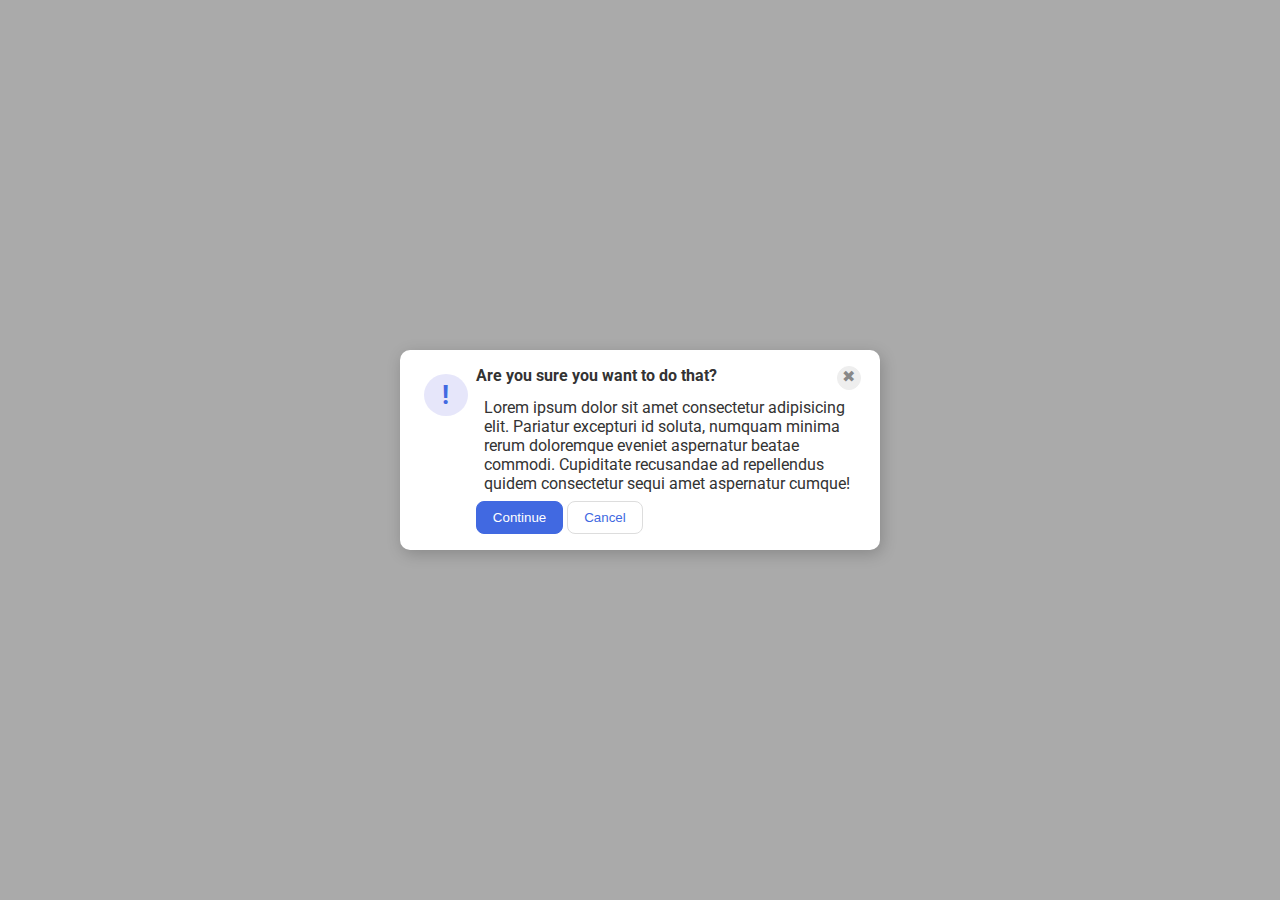
<file: flex/05-flex-modal/index.html>
<!DOCTYPE html>
<html lang="en">
  <head>
    <meta charset="UTF-8">
    <meta http-equiv="X-UA-Compatible" content="IE=edge">
    <meta name="viewport" content="width=device-width, initial-scale=1.0">
    <link rel="stylesheet" href="style.css">
    <title>Modal</title>
  </head>
  <body>
    <div class="modal">
      <div class ="container">
        <div class="icon">!</div>
          <div class="subcontainer">
            <div class="container2">
              <div class="header">Are you sure you want to do that?</div>
              <button class="close-button">✖</button>
            </div>
            <div class="container3">
              <div class="text">Lorem ipsum dolor sit amet consectetur adipisicing elit. Pariatur excepturi id soluta, numquam minima rerum doloremque eveniet aspernatur beatae commodi. Cupiditate recusandae ad repellendus quidem consectetur sequi amet aspernatur cumque!</div>
            </div>
              <button class="continue">Continue</button>
              <button class="cancel">Cancel</button>
          </div>
      </div>
    </div>
  </body>
</html>
</file>
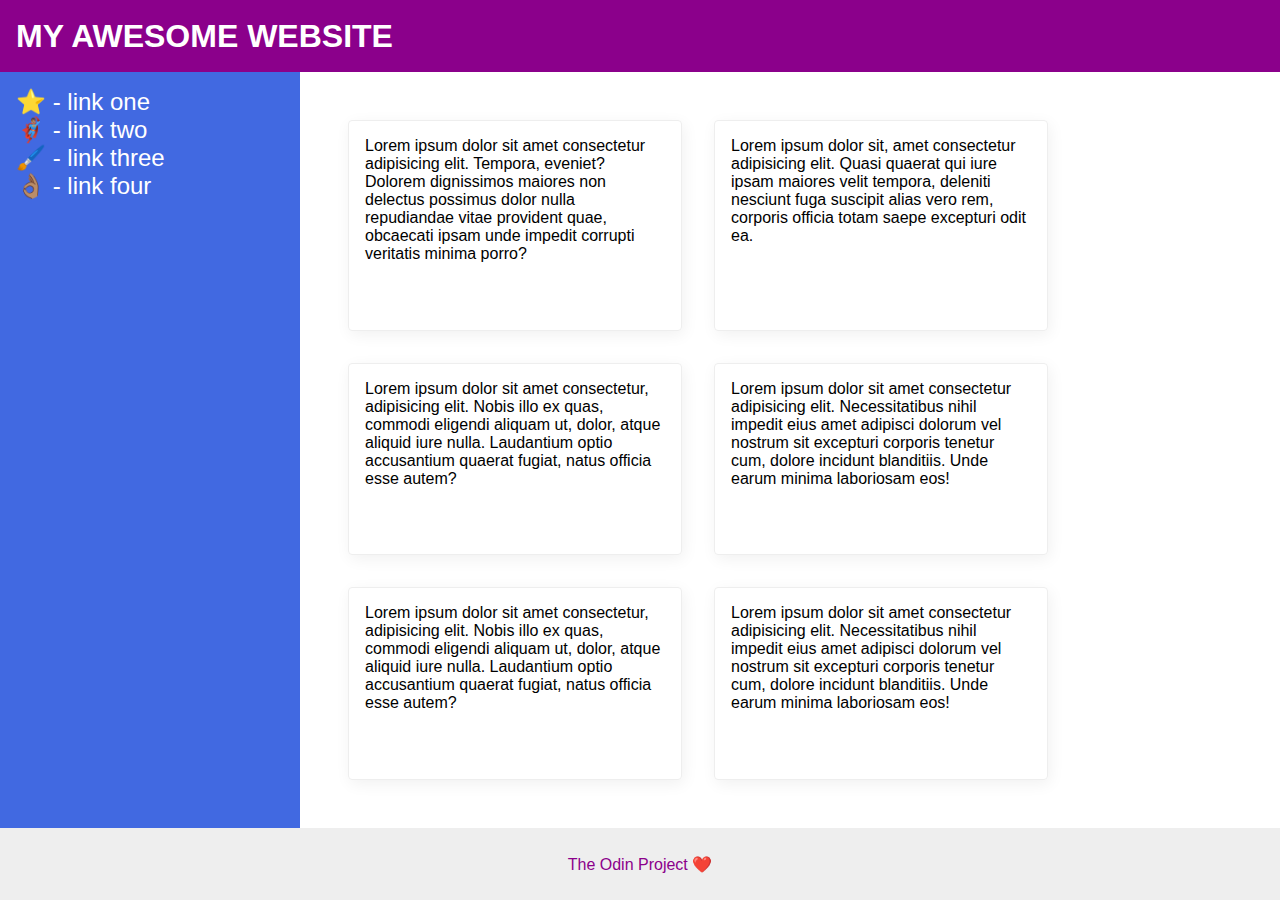
<file: flex/07-flex-layout-2/index.html>
<!DOCTYPE html>
<html lang="en">
  <head>
    <meta charset="UTF-8">
    <meta http-equiv="X-UA-Compatible" content="IE=edge">
    <meta name="viewport" content="width=device-width, initial-scale=1.0">
    <title>The Holy Grail</title>
    <link rel="stylesheet" href="style.css">
  </head>
  <body>
    <div class="header">
      MY AWESOME WEBSITE
    </div>
    <div class="body">
    <div class="sidebar">
      <ul>
        <li><a href="#">⭐ - link one</a></li>
        <li><a href="#">🦸🏽‍♂️ - link two</a></li>
        <li><a href="#">🖌️ - link three</a></li>
        <li><a href="#">👌🏽 - link four</a></li>
      </ul>
    </div>
    <div class="container">
      <div class="card">Lorem ipsum dolor sit amet consectetur adipisicing elit. Tempora, eveniet? Dolorem dignissimos maiores non delectus possimus dolor nulla repudiandae vitae provident quae, obcaecati ipsam unde impedit corrupti veritatis minima porro?</div>
      <div class="card">Lorem ipsum dolor sit, amet consectetur adipisicing elit. Quasi quaerat qui iure ipsam maiores velit tempora, deleniti nesciunt fuga suscipit alias vero rem, corporis officia totam saepe excepturi odit ea.</div>
      <div class="card">Lorem ipsum dolor sit amet consectetur, adipisicing elit. Nobis illo ex quas, commodi eligendi aliquam ut, dolor, atque aliquid iure nulla. Laudantium optio accusantium quaerat fugiat, natus officia esse autem?</div>
      <div class="card">Lorem ipsum dolor sit amet consectetur adipisicing elit. Necessitatibus nihil impedit eius amet adipisci dolorum vel nostrum sit excepturi corporis tenetur cum, dolore incidunt blanditiis. Unde earum minima laboriosam eos!</div>
      <div class="card">Lorem ipsum dolor sit amet consectetur, adipisicing elit. Nobis illo ex quas, commodi eligendi aliquam ut, dolor, atque aliquid iure nulla. Laudantium optio accusantium quaerat fugiat, natus officia esse autem?</div>
      <div class="card">Lorem ipsum dolor sit amet consectetur adipisicing elit. Necessitatibus nihil impedit eius amet adipisci dolorum vel nostrum sit excepturi corporis tenetur cum, dolore incidunt blanditiis. Unde earum minima laboriosam eos!</div>
    </div>
  </div>
    <div class="footer">
      The Odin Project ❤️
    </div>
  </body>
</html>
</file>
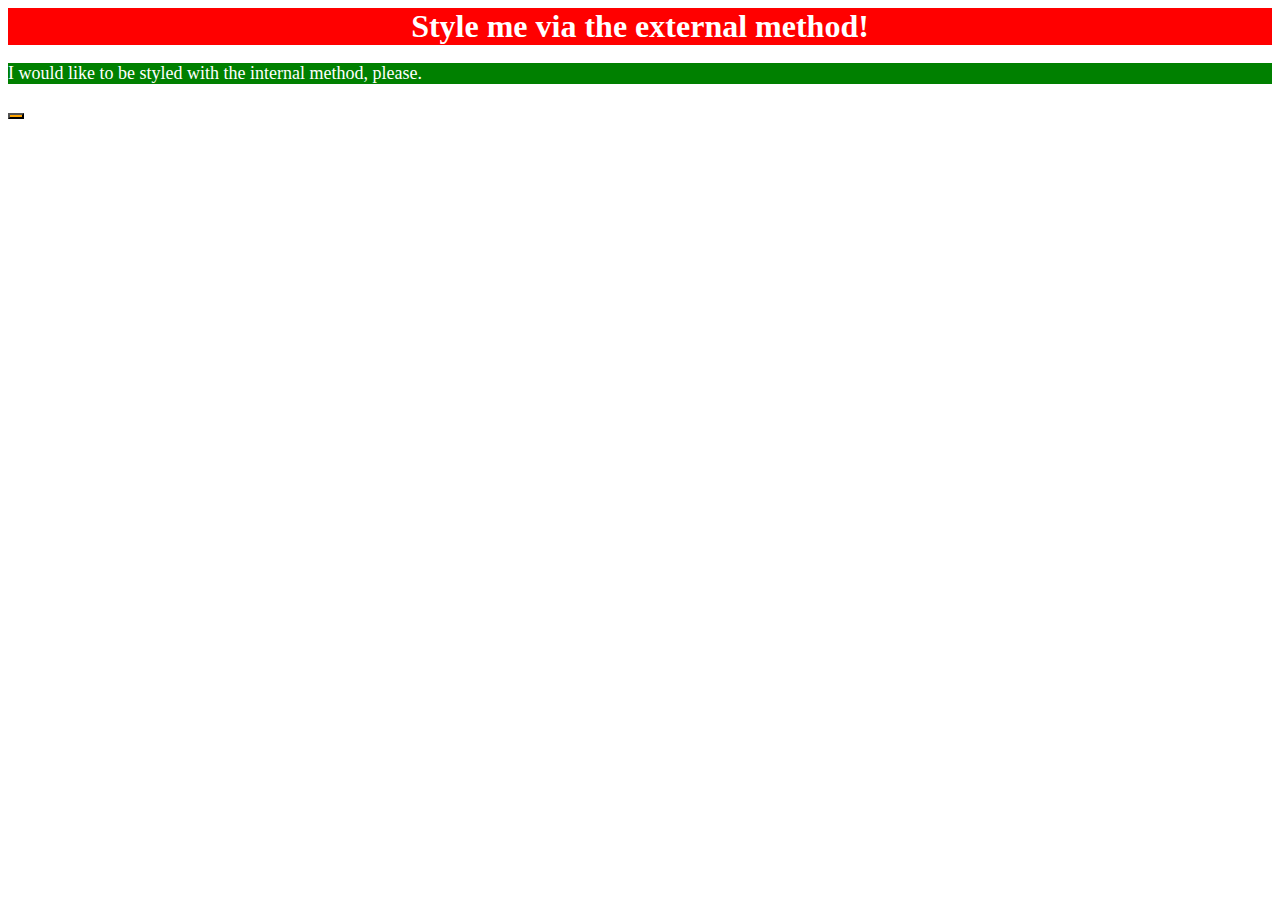
<file: foundations/01-css-methods/index.html>
<!DOCTYPE html>
<html lang="en">
  <head>
    <meta charset="UTF-8">
    <meta http-equiv="X-UA-Compatible" content="IE=edge">
    <meta name="viewport" content="width=device-width, initial-scale=1.0">
    <link rel="stylesheet" href="../static/css/styles.css">
    <title>Methods for Adding CSS</title>
    <style>
      p {
    color: white;
    background-color: green;
    font-size: 18px;
  }
    </style>
  </head>
  <body>
    <div>Style me via the external method!</div>
    <p>I would like to be styled with the internal method, please.</p>
    <button style="background-color: orange; font-size: 18px;"Inline Method</button>
  </body>
</html>
</file>
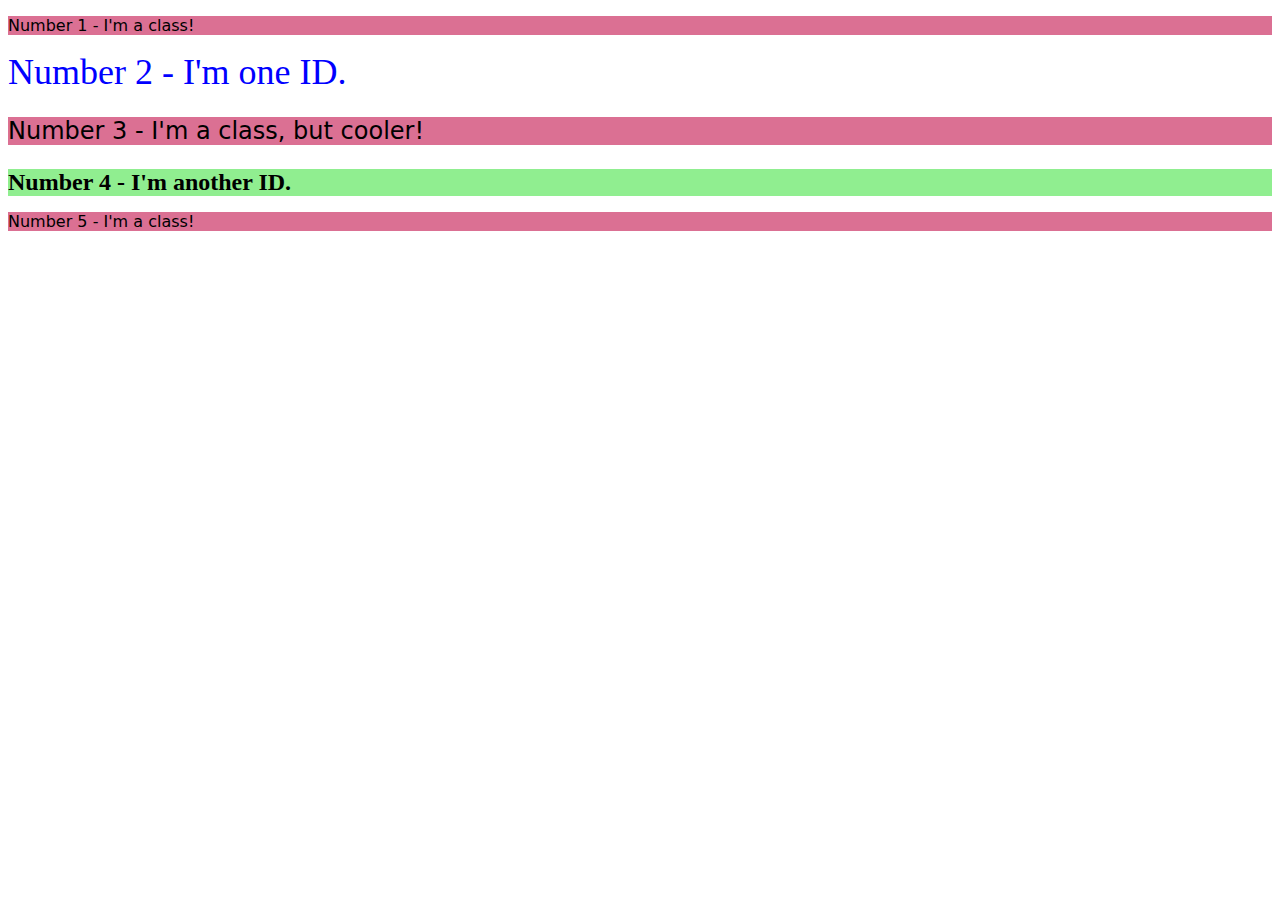
<file: foundations/02-class-id-selectors/index.html>
<!DOCTYPE html>
<html lang="en">
  <head>
    <meta charset="UTF-8">
    <meta http-equiv="X-UA-Compatible" content="IE=edge">
    <meta name="viewport" content="width=device-width, initial-scale=1.0">
    <title>Class and ID Selectors</title>
    <link rel="stylesheet" href="style.css">
  </head>
  <body>
    <p class="class1">Number 1 - I'm a class!</p>
    <div id="id1">Number 2 - I'm one ID.</div>
    <p class="class1 cooler">Number 3 - I'm a class, but cooler!</p>
    <div id="id2" class="cooler">Number 4 - I'm another ID.</div>
    <p class="class1">Number 5 - I'm a class!</p>
  </body>
</html>
</file>
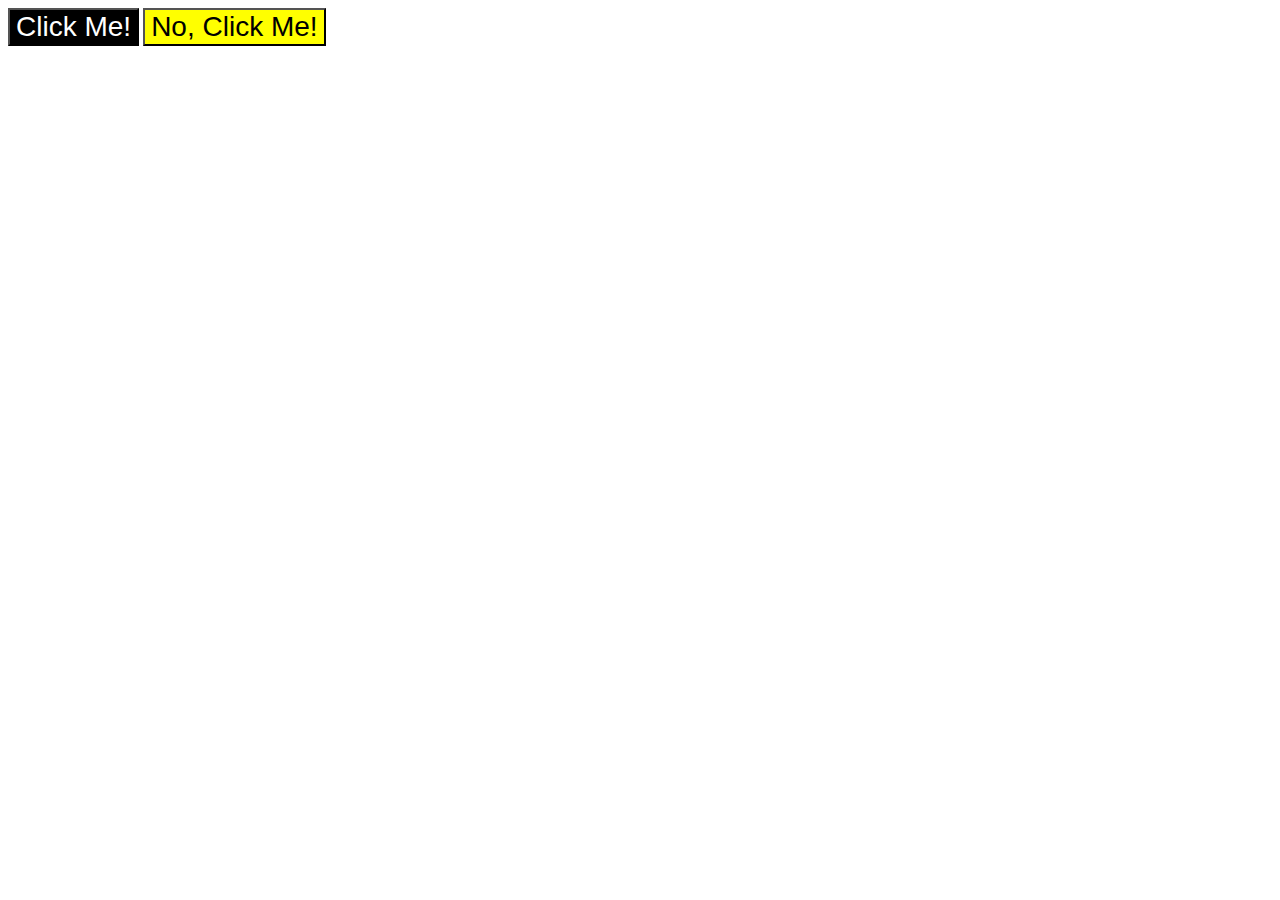
<file: foundations/03-grouping-selectors/index.html>
<!DOCTYPE html>
<html lang="en">
  <head>
    <meta charset="UTF-8">
    <meta http-equiv="X-UA-Compatible" content="IE=edge">
    <meta name="viewport" content="width=device-width, initial-scale=1.0">
    <title>Grouping Selectors</title>
    <link rel="stylesheet" href="style.css">
  </head>
  <body>
    <button class="one">Click Me!</button>
    <button class="two">No, Click Me!</button>
  </body>
</html>
</file>
<file: flex/05-flex-modal/style.css>
@import url('https://fonts.googleapis.com/css2?family=Roboto:wght@400;700&display=swap');

html, body {
  height: 100%;
}

body {
  font-family: Roboto, sans-serif;
  margin: 0;
  background: #aaa;
  color: #333;
  /* I'll give you this one for free lol */
  display: flex;
  align-items: center;
  justify-content: center;
}

.modal {
  background: white;
  width: 480px;
  border-radius: 10px;
  box-shadow: 2px 4px 16px rgba(0,0,0,.2);
  display: flex;
  flex-direction: column;

}

.icon {
  color: royalblue;
  font-size: 26px;
  font-weight: 700;
  background: lavender;
  width: 42px;
  height: 42px;
  border-radius: 50%;
  display: flex;
  align-items: center;
  justify-content: center;
  margin: 8px;
  width: 200px;
}

.close-button {
  background: #eee;
  border-radius: 50%;
  color: #888;
  font-weight: 400;
  font-size: 16px;
  height: 24px;
  width: 24px;
  display: flex;
  flex: 0 1 auto;
  align-items: right;
  justify-content: center;
  border: 1px solid #eee;
  padding: 0;
}

button {
  cursor: pointer;
  padding: 8px 16px;
  border-radius: 8px;
}

button.continue {
  background: royalblue;
  border: 1px solid royalblue;
  color: white;
}

button.cancel {
  background: white;
  border: 1px solid #ddd;
  color: royalblue;
}

.container {
  display: flex;
  flex-direction: row;

  margin: 16px;
}

.container2 {
  display: flex;
  gap:120px
}

.container3 {
  display: flex;
  flex-direction: column;
}

.header {
  font-weight: bold;
  font-size: 16px;
  font-weight: 700;
}

.text {
  padding: 8px;
}
</file>
<file: flex/07-flex-layout-2/style.css>
body {
  font-family: -apple-system, BlinkMacSystemFont, 'Segoe UI', Roboto, Oxygen, Ubuntu, Cantarell, 'Open Sans', 'Helvetica Neue', sans-serif;
  margin: 0;
  min-height: 100vh;
  display: flex;
  flex-direction: column;
}

.body {
  display: flex;
  flex: 1;

}

.header {
  display: flex;
  padding-left: 16px;
  align-items: center;
  height: 72px;
  background: darkmagenta;
  color: white;
  font-size: 32px;
  font-weight: 900;
}

.footer {
  height: 72px;
  background: #eee;
  color: darkmagenta;
  display: flex;
  align-items: center;
  justify-content: center;
}

.sidebar {
  width: 300px;
  background: royalblue;
  box-sizing: border-box;
  flex-shrink: 0;
  padding: 16px;
}

ul {
  list-style-type: none;
  margin: 0;
  padding: 0;
}

.card {
  border: 1px solid #eee;
  box-shadow: 2px 4px 16px rgba(0,0,0,.06);
  border-radius: 4px;
  padding: 16px;
  width: 300px;
}

a {
  color: white;
  text-decoration: none;
  font-size: 24px;
}

.container {
  padding: 48px;
  display: flex;
  flex-wrap: wrap;
  gap: 32px;
}

.card {
  padding: 16px;
  width: 300px;
}
</file>
<file: foundations/static/css/styles.css>
div {
    color: white;
    background-color: red;
    font-size: 32px;
    text-align: center;
    font-weight: bold;
  }
</file>
<file: foundations/02-class-id-selectors/style.css>
.class1 {
    background-color: palevioletred;
    font-family: Verdana, 'DejaVu Sans', sans-serif;
}
.cooler {
    font-size: 24px;
}

#id1 {
    color: blue;
    font-size: 36px;
}
#id2 {
    background-color: lightgreen;
    font-weight: bold;
}
</file>
<file: foundations/03-grouping-selectors/style.css>
.one, 
.two {
    font-size: 28px;
    font-family: Helvetica,'Times New Roman',sans-serif;
}
.one {
    color:white ;
    background-color: black;
}
.two {
    background-color: yellow;
}
</file>
